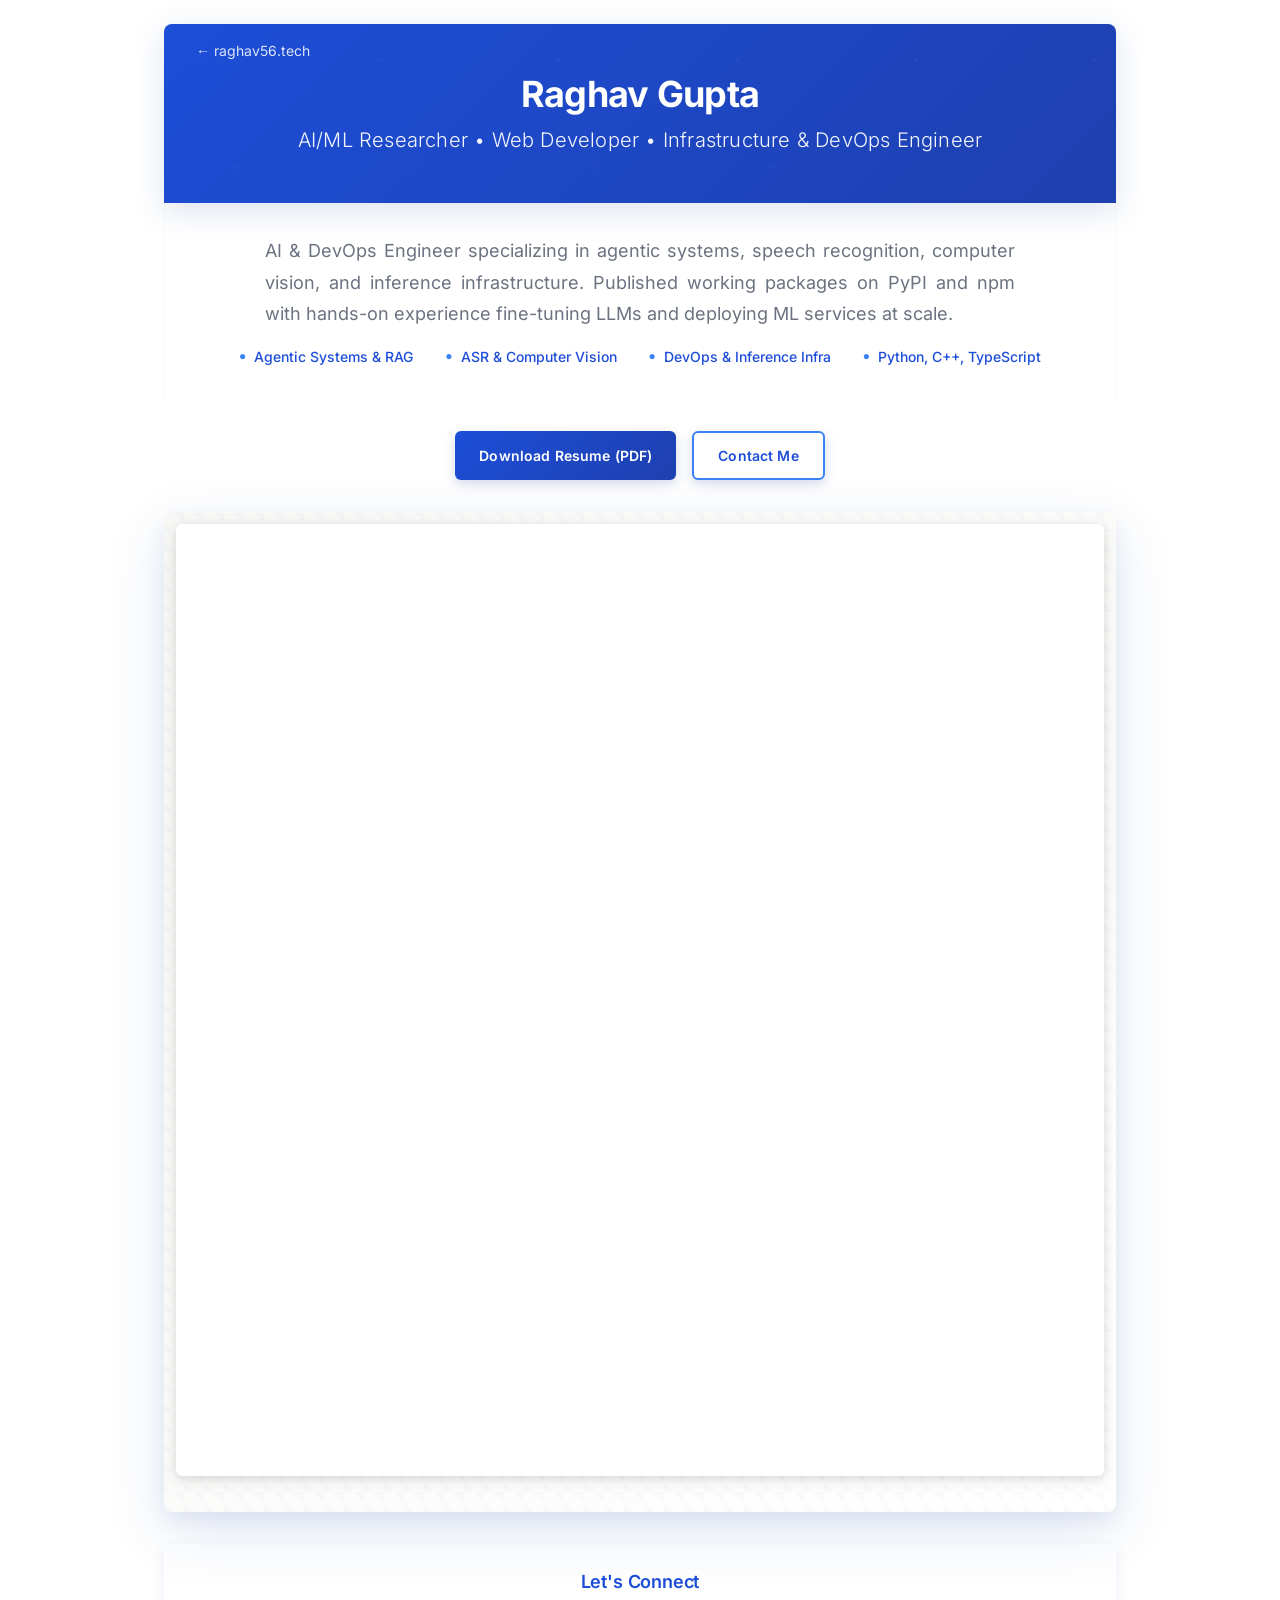
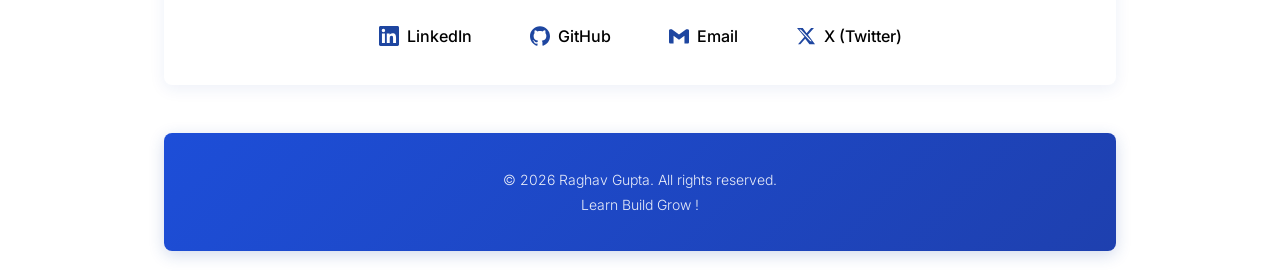
<file: index.html>
<!DOCTYPE html>
<html lang="en">

<head>

    <meta charset="UTF-8">
    <meta name="viewport" content="width=device-width, initial-scale=0.85">

    <title>Raghav Gupta - Resume</title>

    <link rel="preload" href="fonts/inter-var.woff2" as="font" type="font/woff2" crossorigin>

    <link rel="stylesheet" href="styles.css">

    <link rel="icon" href="favicon/favicon.ico" type="image/x-icon">
    <link rel="manifest" href="favicon/site.webmanifest">
    <link rel="apple-touch-icon" sizes="180x180" href="favicon/apple-touch-icon.png">
    <link rel="icon" type="image/png" sizes="32x32" href="favicon/favicon-32x32.png">
    <link rel="icon" type="image/png" sizes="16x16" href="favicon/favicon-16x16.png">

    <meta name="description" content="Raghav Gupta's Resume - AI/ML Researcher, Web Developer, Infrastructure & DevOps Engineer">
    <meta name="keywords" content="Raghav Gupta, Resume, AI/ML Researcher, Web Developer, Infrastructure Engineer, DevOps">
    <meta name="author" content="Raghav Gupta">

    <link rel="preload" href="Resume_Raghav-Gupta.pdf" as="fetch" crossorigin="anonymous">
    <link rel="preload" href="https://mozilla.github.io/pdf.js/web/viewer.html" as="document">
</head>

<body>

    <div class="container">
        <header>
            <a class="site-backlink" href="https://raghav56.tech">&larr; raghav56.tech</a>
            <h1>Raghav Gupta</h1>
            <p>AI/ML Researcher • Web Developer • Infrastructure & DevOps Engineer</p>
        </header>

        <div class="tagline-section">
            <p class="tagline">
                AI & DevOps Engineer specializing in agentic systems, speech recognition, computer vision, and inference infrastructure.
                Published working packages on PyPI and npm with hands-on experience fine-tuning LLMs and deploying ML services at scale.
            </p>
            <div class="highlights">
                <span class="highlight-item">Agentic Systems & RAG</span>
                <span class="highlight-item">ASR & Computer Vision</span>
                <span class="highlight-item">DevOps & Inference Infra</span>
                <span class="highlight-item">Python, C++, TypeScript</span>
            </div>
        </div>

        <div class="actions">
            <a href="#" class="btn" download>Download Resume (PDF)</a>
            <a href="mailto:raghavrgupta56@gmail.com" class="btn btn-secondary">Contact Me</a>
        </div>

        <div class="mobile-notice" id="mobileNotice">
            📱 For the best viewing experience on mobile, consider downloading the PDF version.
        </div>

        <div class="pdf-container">
            <div id="loadingSpinner" class="loading-spinner">Loading...</div>
            <iframe class="pdf-embed" src="" frameborder="0" loading="lazy">
                <p>It appears your browser doesn't support PDF viewing. You can <a href="#"
                        id="fallback-download">download the PDF</a> instead.</p>
            </iframe>

            <!-- <object class="pdf-embed" data="#" type="application/pdf" loading="lazy">
                <p>It appears your browser doesn't support embedded PDFs. You can <a href="#">download the PDF</a> instead.</p>
            </object> -->
        </div>

        <div class="contact-links">
            <h3 class="contact-links-title">Let's Connect</h3>
            <div class="contact-links-container">
                <a href="https://linkedin.com/in/raghav56" target="_blank" class="linkedin-link">
                    LinkedIn
                </a>
                <a href="https://github.com/Raghav-56" target="_blank" class="github-link">
                    GitHub
                </a>
                <a href="mailto:raghavrgupta56@gmail.com" class="email-link">
                    Email
                </a>
                <a href="https://x.com/Raghav_rgup" target="_blank" class="twitter-link">
                    X (Twitter)
                </a>
            </div>
        </div>

        <footer>
            <div class="footer-content">
                <p>&copy; 2026 Raghav Gupta. All rights reserved.</p>
                <p>Learn Build Grow !</p>
            </div>
        </footer>

        <script src="script.js"></script>
    </div>

</body>

</html>
</file>
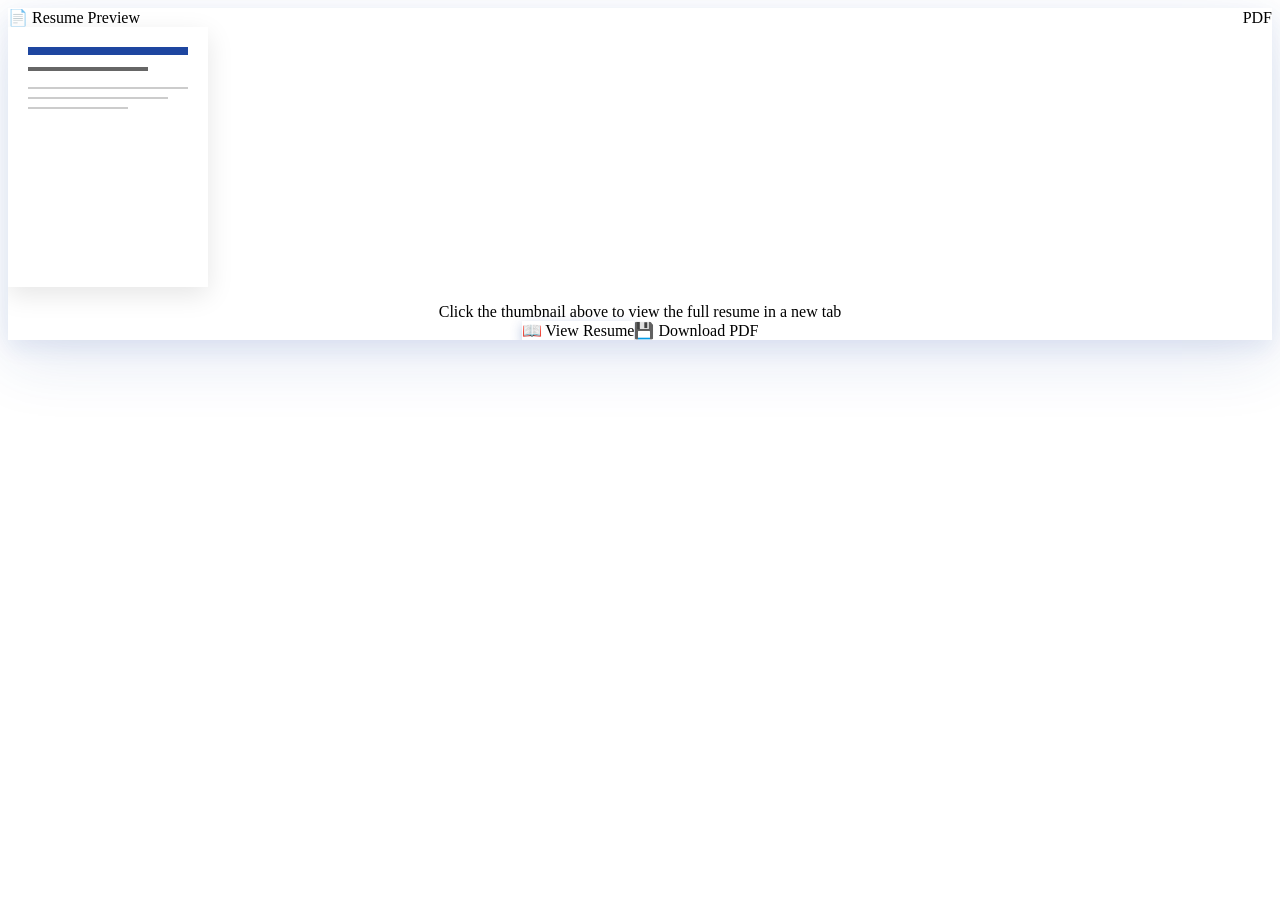
<file: alternative-preview.html>
<!DOCTYPE html>
<html lang="en">
<head>
    <meta charset="UTF-8">
    <meta name="viewport" content="width=device-width, initial-scale=1.0">
    <title>Alternative Preview - Resume Card</title>
    <style>
        /* Alternative: Modern Preview Card Approach */
        .resume-preview-card {
            background: var(--white);
            border-radius: var(--radius-lg);
            box-shadow: 
                0 20px 60px rgba(30, 70, 160, 0.12),
                0 8px 20px rgba(30, 70, 160, 0.08);
            overflow: hidden;
            margin: var(--space-xl) 0;
            transition: all 0.3s ease;
        }

        .resume-preview-card:hover {
            transform: translateY(-4px);
            box-shadow: 
                0 25px 80px rgba(30, 70, 160, 0.15),
                0 12px 30px rgba(30, 70, 160, 0.12);
        }

        .preview-header {
            background: linear-gradient(135deg, var(--primary-color) 0%, var(--secondary-color) 100%);
            color: var(--white);
            padding: var(--space-lg) var(--space-xl);
            display: flex;
            align-items: center;
            justify-content: space-between;
        }

        .preview-title {
            font-size: var(--font-size-lg);
            font-weight: var(--font-weight-semibold);
            margin: 0;
        }

        .preview-badge {
            background: rgba(255, 255, 255, 0.2);
            padding: var(--space-xs) var(--space-sm);
            border-radius: var(--radius-sm);
            font-size: var(--font-size-xs);
            font-weight: var(--font-weight-medium);
        }

        .preview-content {
            padding: var(--space-xl);
            text-align: center;
        }

        .resume-thumbnail {
            width: 200px;
            height: 260px;
            background: var(--light-gray);
            border-radius: var(--radius-md);
            margin: 0 auto var(--space-lg);
            position: relative;
            cursor: pointer;
            transition: all 0.3s ease;
            box-shadow: 0 8px 25px rgba(0, 0, 0, 0.1);
            background-image: url('data:image/svg+xml,<svg xmlns="http://www.w3.org/2000/svg" viewBox="0 0 200 260" fill="%23f0f0f0"><rect width="200" height="260" fill="%23ffffff"/><rect x="20" y="20" width="160" height="8" fill="%231e46a0"/><rect x="20" y="40" width="120" height="4" fill="%23666"/><rect x="20" y="60" width="160" height="2" fill="%23ccc"/><rect x="20" y="70" width="140" height="2" fill="%23ccc"/><rect x="20" y="80" width="100" height="2" fill="%23ccc"/></svg>');
            background-size: cover;
        }

        .resume-thumbnail:hover {
            transform: scale(1.05);
            box-shadow: 0 12px 40px rgba(0, 0, 0, 0.15);
        }

        .thumbnail-overlay {
            position: absolute;
            top: 0;
            left: 0;
            right: 0;
            bottom: 0;
            background: rgba(30, 70, 160, 0.9);
            color: white;
            display: flex;
            align-items: center;
            justify-content: center;
            opacity: 0;
            transition: all 0.3s ease;
            border-radius: var(--radius-md);
        }

        .resume-thumbnail:hover .thumbnail-overlay {
            opacity: 1;
        }

        .preview-actions {
            display: flex;
            gap: var(--space-md);
            justify-content: center;
            margin-top: var(--space-lg);
        }

        .preview-btn {
            padding: var(--space-sm) var(--space-lg);
            border-radius: var(--radius-md);
            text-decoration: none;
            font-weight: var(--font-weight-medium);
            font-size: var(--font-size-sm);
            transition: all 0.2s ease;
            display: inline-flex;
            align-items: center;
            gap: var(--space-xs);
        }

        .preview-btn-primary {
            background: linear-gradient(135deg, var(--primary-color) 0%, var(--secondary-color) 100%);
            color: var(--white);
            box-shadow: 0 4px 12px rgba(30, 70, 160, 0.3);
        }

        .preview-btn-secondary {
            background: var(--white);
            color: var(--primary-color);
            border: 2px solid var(--accent-color);
        }

        .preview-btn:hover {
            transform: translateY(-2px);
        }
    </style>
</head>
<body>
    <!-- Alternative approach: Replace the entire pdf-container with this -->
    <div class="resume-preview-card">
        <div class="preview-header">
            <h3 class="preview-title">📄 Resume Preview</h3>
            <span class="preview-badge">PDF</span>
        </div>
        <div class="preview-content">
            <div class="resume-thumbnail" onclick="window.open('Resume_Raghav-Gupta.pdf', '_blank')">
                <div class="thumbnail-overlay">
                    <span>👁️ View Full Resume</span>
                </div>
            </div>
            <p style="color: var(--text-secondary); margin-bottom: var(--space-lg);">
                Click the thumbnail above to view the full resume in a new tab
            </p>
            <div class="preview-actions">
                <a href="Resume_Raghav-Gupta.pdf" class="preview-btn preview-btn-primary" target="_blank">
                    📖 View Resume
                </a>
                <a href="Resume_Raghav-Gupta.pdf" class="preview-btn preview-btn-secondary" download>
                    💾 Download PDF
                </a>
            </div>
        </div>
    </div>
</body>
</html>
</file>
<file: styles.css>
/* Self-hosted Inter — matches raghav56.tech (no Google Fonts CDN) */
@font-face {
    font-family: 'Inter';
    font-style: normal;
    font-weight: 300 700;
    font-display: swap;
    src: url('fonts/inter-var.woff2') format('woff2');
}

:root {
    /* Palette aligned with the raghav56.tech "professional-light" theme */
    --primary-color: #1d4ed8;
    --secondary-color: #1e40af;
    --accent-color: #3b82f6;
    --light-gray: #f7f7f5;
    --text-primary: #111827;
    --text-secondary: #6b7280;
    --background: #f7f7f5;
    --white: #ffffff;

    --font-family-primary: 'Inter', 'Segoe UI', 'Helvetica Neue', sans-serif;
    --font-weight-light: 300;
    --font-weight-regular: 400;
    --font-weight-medium: 500;
    --font-weight-semibold: 600;
    --font-weight-bold: 700;
    
    --font-size-xs: 0.75rem;    /* 12px */
    --font-size-sm: 0.875rem;   /* 14px */
    --font-size-base: 1rem;     /* 16px */
    --font-size-lg: 1.125rem;   /* 18px */
    --font-size-xl: 1.25rem;    /* 20px */
    --font-size-2xl: 1.5rem;    /* 24px */
    --font-size-3xl: 1.875rem;  /* 30px */
    --font-size-4xl: 2.25rem;   /* 36px */
    
    --space-xs: 0.25rem;   /* 4px */
    --space-sm: 0.5rem;    /* 8px */
    --space-md: 0.75rem;   /* 12px */
    --space-lg: 1rem;      /* 16px */
    --space-xl: 1.5rem;    /* 24px */
    --space-2xl: 2rem;     /* 32px */
    --space-3xl: 3rem;     /* 48px */
    --space-4xl: 4rem;     /* 64px */
    
    --line-height-tight: 1.25;
    --line-height-normal: 1.5;
    --line-height-relaxed: 1.75;
    
    --radius-sm: 4px;
    --radius-md: 6px;
    --radius-lg: 8px;
    --radius-xl: 12px;
}

* {
    box-sizing: border-box;
}

body {
    font-family: var(--font-family-primary);
    font-weight: var(--font-weight-regular);
    margin: 0;
    padding: 0;
    background-color: var(--background), #f1f3f5;
    color: var(--text-primary), #333;
    line-height: var(--line-height-normal);
    overflow-y: scroll;
    font-size: var(--font-size-base);
}
.container {
    max-width: 1000px;
    margin: 0 auto;
    padding: var(--space-xl);
}

header {
    background: linear-gradient(135deg, var(--primary-color) 0%, var(--secondary-color) 100%), #1d4ed8;
    color: var(--white);
    padding: var(--space-3xl) var(--space-2xl);
    text-align: center;
    border-radius: var(--radius-lg) var(--radius-lg) 0 0;
    box-shadow: 0 8px 32px rgba(30, 70, 160, 0.15);
    position: relative;
    overflow: hidden;
}

header::before {
    content: '';
    position: absolute;
    top: 0;
    left: 0;
    right: 0;
    bottom: 0;
    background: url('data:image/svg+xml,<svg xmlns="http://www.w3.org/2000/svg" viewBox="0 0 100 100"><defs><pattern id="grain" width="100" height="100" patternUnits="userSpaceOnUse"><circle cx="20" cy="20" r="1" fill="white" opacity="0.1"/><circle cx="80" cy="40" r="0.5" fill="white" opacity="0.1"/><circle cx="40" cy="80" r="1.5" fill="white" opacity="0.05"/></pattern></defs><rect width="100" height="100" fill="url(%23grain)"/></svg>');
    opacity: 0.3;
}

header > * {
    position: relative;
    z-index: 1;
}

.site-backlink {
    position: absolute;
    top: var(--space-lg);
    left: var(--space-2xl);
    color: var(--white);
    font-size: var(--font-size-sm);
    text-decoration: none;
    opacity: 0.85;
}
.site-backlink:hover {
    opacity: 1;
    text-decoration: underline;
}

header h1 {
    font-size: var(--font-size-4xl);
    font-weight: var(--font-weight-bold);
    margin: 0 0 var(--space-sm) 0;
    letter-spacing: -0.02em;
    line-height: var(--line-height-tight);
}

header p {
    font-size: var(--font-size-xl);
    font-weight: var(--font-weight-light);
    margin: 0;
    opacity: 0.95;
    letter-spacing: 0.01em;
}


.tagline-section {
    background: var(--white);
    padding: var(--space-2xl);
    margin: 0;
    border-left: 0.8px solid var(--light-gray);
    border-right: 0.8px solid var(--light-gray);
    text-align: justify;
}

.tagline {
    font-size: var(--font-size-lg);
    color: var(--text-secondary);
    font-weight: var(--font-weight-regular);
    margin: 0 0 var(--space-md) 0;
    line-height: var(--line-height-relaxed);
    max-width: 750px;
    margin-left: auto;
    margin-right: auto;
}

.highlights {
    display: flex;
    justify-content: center;
    gap: var(--space-2xl);
    flex-wrap: wrap;
    margin-top: var(--space-lg);
}

.highlight-item {
    display: flex;
    align-items: center;
    gap: var(--space-sm);
    font-size: var(--font-size-sm);
    color: var(--primary-color);
    font-weight: var(--font-weight-medium);
}

.highlight-item::before {
    content: '●';
    color: var(--accent-color);
    font-size: var(--font-size-xs);
}

.pdf-container {
    height: 1000px;
    overflow: scroll;
    scrollbar-width: none;
    border: none;
    border-radius: var(--radius-lg);
    background: linear-gradient(135deg, var(--light-gray) 0%, var(--white) 100%);
    box-shadow: 
        0 20px 60px rgba(30, 70, 160, 0.12),
        0 8px 20px rgba(30, 70, 160, 0.08),
        inset 0 1px 0 rgba(255, 255, 255, 0.4);
    position: relative;
    margin: var(--space-xl) 0;
    padding: var(--space-md);
}

.pdf-container::before {
    content: '';
    position: absolute;
    top: 0;
    left: 0;
    right: 0;
    bottom: 0;
    background: linear-gradient(45deg, 
        rgba(30, 70, 160, 0.02) 25%, 
        transparent 25%, 
        transparent 75%, 
        rgba(30, 70, 160, 0.02) 75%);
    background-size: 20px 20px;
    border-radius: var(--radius-lg);
    pointer-events: none;
}

.pdf-embed {
    width: 100%;
    height: calc(100% - var(--space-xl));
    border: none;
    border-radius: var(--radius-md);
    background: var(--white);
    box-shadow: 
        0 4px 16px rgba(0, 0, 0, 0.1),
        0 2px 8px rgba(0, 0, 0, 0.06);
    position: relative;
    z-index: 1;
}

.actions {
    margin: var(--space-2xl) 0;
    display: flex;
    justify-content: center;
    gap: var(--space-lg);
    flex-wrap: wrap;
}

.btn {
    display: inline-flex;
    align-items: center;
    gap: var(--space-sm);
    padding: var(--space-md) var(--space-xl);
    background: linear-gradient(135deg, var(--primary-color) 0%, var(--secondary-color) 100%), #1d4ed8;
    color: var(--white);
    text-decoration: none;
    border-radius: var(--radius-md);
    font-weight: var(--font-weight-semibold);
    font-size: var(--font-size-sm);
    letter-spacing: 0.01em;
    transition: all 0.2s ease;
    box-shadow: 0 4px 12px rgba(30, 70, 160, 0.2);
    border: none;
    cursor: pointer;
}

.btn:hover {
    transform: translateY(-1px);
    box-shadow: 0 6px 20px rgba(30, 70, 160, 0.3);
}

.btn:active {
    transform: translateY(0);
}

.btn-secondary {
    background: var(--white);
    color: var(--primary-color);
    border: 2px solid var(--accent-color);
}

.btn-secondary:hover {
    background: var(--light-gray);
}


.contact-links {
    margin-top: var(--space-2xl);
    text-align: center;
    padding: var(--space-xl);
    background: var(--white);
    border-radius: var(--radius-lg);
    box-shadow: 0 4px 16px rgba(30, 70, 160, 0.08);
}

.contact-links-title {
    font-size: var(--font-size-lg);
    font-weight: var(--font-weight-semibold);
    color: var(--primary-color);
    margin: 0 0 var(--space-lg) 0;
    letter-spacing: -0.01em;
}

.contact-links-container {
    display: flex;
    justify-content: center;
    gap: var(--space-xl);
    flex-wrap: wrap;
}

.contact-links a {
    display: inline-flex;
    align-items: center;
    gap: var(--space-sm);
    font-size: var(--font-size-base);
    color: var(--primary-color), #1d4ed8;
    text-decoration: none;
    padding: var(--space-md) var(--space-lg);
    border-radius: var(--radius-md);
    font-weight: var(--font-weight-medium);
    transition: all 0.2s ease;
    border: 1px solid transparent;
}

.contact-links a:hover {
    background-color: var(--light-gray), #e0e8f8;
    color: var(--secondary-color), #465aa4;
    border-color: var(--accent-color);
    transform: translateY(-1px);
}

.contact-links a::before {
    content: '';
    display: inline-block;
    width: 20px;
    height: 20px;
    flex-shrink: 0;
}

.linkedin-link::before {
    background: url('data:image/svg+xml,<svg xmlns="http://www.w3.org/2000/svg" viewBox="0 0 24 24" fill="%231e46a0"><path d="M20.447 20.452h-3.554v-5.569c0-1.328-.027-3.037-1.852-3.037-1.853 0-2.136 1.445-2.136 2.939v5.667H9.351V9h3.414v1.561h.046c.477-.9 1.637-1.85 3.37-1.85 3.601 0 4.267 2.37 4.267 5.455v6.286zM5.337 7.433a2.062 2.062 0 01-2.063-2.065 2.064 2.064 0 112.063 2.065zm1.782 13.019H3.555V9h3.564v11.452zM22.225 0H1.771C.792 0 0 .774 0 1.729v20.542C0 23.227.792 24 1.771 24h20.451C23.2 24 24 23.227 24 22.271V1.729C24 .774 23.2 0 22.222 0h.003z"/></svg>') no-repeat;
    background-size: contain;
}

.github-link::before {
    background: url('data:image/svg+xml,<svg xmlns="http://www.w3.org/2000/svg" viewBox="0 0 24 24" fill="%231e46a0"><path d="M12 .297c-6.63 0-12 5.373-12 12 0 5.303 3.438 9.8 8.205 11.385.6.113.82-.258.82-.577 0-.285-.01-1.04-.015-2.04-3.338.724-4.042-1.61-4.042-1.61C4.422 18.07 3.633 17.7 3.633 17.7c-1.087-.744.084-.729.084-.729 1.205.084 1.838 1.236 1.838 1.236 1.07 1.835 2.809 1.305 3.495.998.108-.776.417-1.305.76-1.605-2.665-.3-5.466-1.332-5.466-5.93 0-1.31.465-2.38 1.235-3.22-.135-.303-.54-1.523.105-3.176 0 0 1.005-.322 3.3 1.23.96-.267 1.98-.399 3-.405 1.02.006 2.04.138 3 .405 2.28-1.552 3.285-1.23 3.285-1.23.645 1.653.24 2.873.12 3.176.765.84 1.23 1.91 1.23 3.22 0 4.61-2.805 5.625-5.475 5.92.42.36.81 1.096.81 2.22 0 1.606-.015 2.896-.015 3.286 0 .315.21.69.825.57C20.565 22.092 24 17.592 24 12.297c0-6.627-5.373-12-12-12"/></svg>') no-repeat;
    background-size: contain;
}

.email-link::before {
    background: url('data:image/svg+xml,<svg xmlns="http://www.w3.org/2000/svg" viewBox="0 0 24 24" fill="%231e46a0"><path d="M24 5.457v13.909c0 .904-.732 1.636-1.636 1.636h-3.819V11.73L12 16.64l-6.545-4.91v9.273H1.636A1.636 1.636 0 0 1 0 19.366V5.457c0-.904.732-1.636 1.636-1.636h1.719l8.645 6.484 8.645-6.484h1.719c.904 0 1.636.732 1.636 1.636z"/></svg>') no-repeat;
    background-size: contain;
}

.twitter-link::before {
    background: url('data:image/svg+xml,<svg xmlns="http://www.w3.org/2000/svg" viewBox="0 0 24 24" fill="%231e46a0"><path d="M18.244 2.25h3.308l-7.227 8.26 8.502 11.24h-6.727l-5.1-6.47-5.833 6.47H2.423l7.723-8.835L1.228 2.25h6.886l4.6 6.447 5.409-6.447zM17.15 18.345h1.828L5.881 4.12H3.967l13.183 14.225z"/></svg>') no-repeat;
    background-size: contain;
}


footer {
    background: linear-gradient(135deg, var(--primary-color) 0%, var(--secondary-color) 100%);
    color: var(--white);
    padding: var(--space-2xl);
    border-radius: var(--radius-lg);
    text-align: center;
    font-size: var(--font-size-sm);
    font-weight: var(--font-weight-light);
    box-shadow: 0 4px 16px rgba(30, 70, 160, 0.2);
    margin-top: var(--space-3xl);
}

footer p {
    margin: var(--space-xs) 0;
    opacity: 0.9;
}


.mobile-notice {
    display: none;
    text-align: center;
    padding: var(--space-lg);
    background: linear-gradient(135deg, var(--accent-color), var(--secondary-color));
    color: var(--white);
    margin-bottom: var(--space-lg);
    border-radius: var(--radius-md);
    font-size: var(--font-size-sm);
    font-weight: var(--font-weight-medium);
    box-shadow: 0 4px 12px rgba(100, 120, 200, 0.3);
}

.loading-spinner {
    display: none; /* Initially hidden */
    text-align: center;
    font-size: var(--font-size-lg);
    font-weight: var(--font-weight-medium);
    color: var(--primary-color);
    padding: var(--space-lg);
    background: var(--light-gray);
    border-radius: var(--radius-md);
    box-shadow: 0 4px 12px rgba(30, 70, 160, 0.2);
}


@media (max-width: 768px) {
    :root {
        --font-size-4xl: 2rem;    /* 32px */
        --font-size-3xl: 1.75rem; /* 28px */
        --font-size-2xl: 1.375rem; /* 22px */
        --font-size-xl: 1.125rem;  /* 18px */
    }
    
    .container {
        padding: var(--space-lg);
    }
    
    header {
        padding: var(--space-2xl) var(--space-lg);
    }
    
    .tagline-section {
        padding: var(--space-lg);
    }
    
    .highlights {
        gap: var(--space-lg);
    }
    
    .contact-links-container {
        flex-direction: column;
        gap: var(--space-md);
    }
    
    .pdf-container {
        height: 600px;
        margin: var(--space-lg) 0;
        padding: var(--space-sm);
    }
    
    .actions {
        flex-direction: column;
        align-items: center;
    }
    
    .btn {
        width: 100%;
        max-width: 280px;
        justify-content: center;
    }
}

@media (max-width: 480px) {
    .tagline-section {
        padding: var(--space-md);
    }
    
    .highlights {
        justify-content: flex-start;
    }
    
    .highlight-item {
        font-size: var(--font-size-xs);
    }
}
</file>
